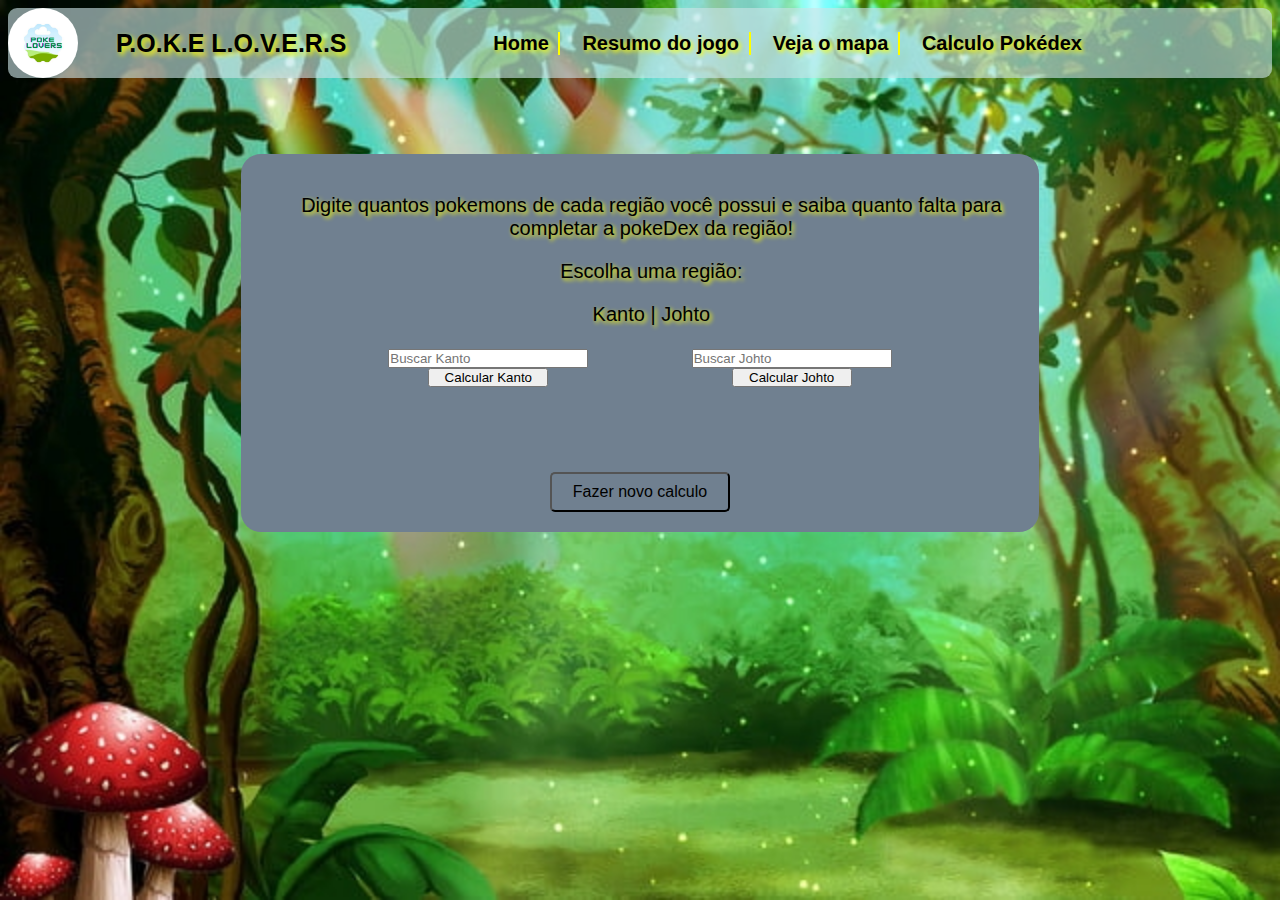
<file: calculo.html>
<!DOCTYPE html>
<html>
<head>
    <title>Pokémon</title>
    <meta charset="utf-8">
    <meta name="viewport" content="width=device-width, initial-scale=1.0">
    <link rel="stylesheet" href="css/style.css" />
</head>

<body>
    <header id="backgroundMenu" class="navMenu">
        <img class="img-poke-lovers" src="img/logo.jpeg">
        <h1 class="name-app">P.O.K.E L.O.V.E.R.S</h1>
        <nav class = "buttonMenu">
            <ul>
                <li><a  href="index.html"> Home </a></li>
                <li><a href="resumo.html">Resumo do jogo</a></li>
                <li><a href="mapa.html">Veja o mapa</a></li>
                <li><a href="calculo.html">Calculo Pokédex</a></li>
            </ul>
        </nav>
    </header>
    <form class="container-calculadora">
        <p class="digiteQuantos">
            Digite quantos pokemons de cada região você possui e saiba quanto falta para completar a pokeDex da região! 
        </p>
        <label class = "tituloRegiao">Escolha uma região:
        </label>
        <p class = "titulos"> Kanto | Johto</p>
        
        <div class="box-calculo">
            <div class="box">
                <input type="number" id="inserir-kanto-quantidade" class = "input-regiao" placeholder="Buscar Kanto"/>
                <button id="botaoKanto"> Calcular Kanto </button>
                <p id="inserir-kanto" type="text" class="input-calculadora"></p>
            </div>
            
            <div class="box">
                <input type="number" id="inserir-johto-quantidade" class = "input-regiao" placeholder="Buscar Johto"/>
                <button id="botaoJohto"> Calcular Johto </button>
                <p id="inserir-johto" type="text" class="input-calculadora"></p>
            </div>
        </div>
        <button type="reset" id="botao-reset" > Fazer novo calculo </button>
    </form>
    <script src="js/calculo.js" type="module"></script>
</body>
</html>
</file>
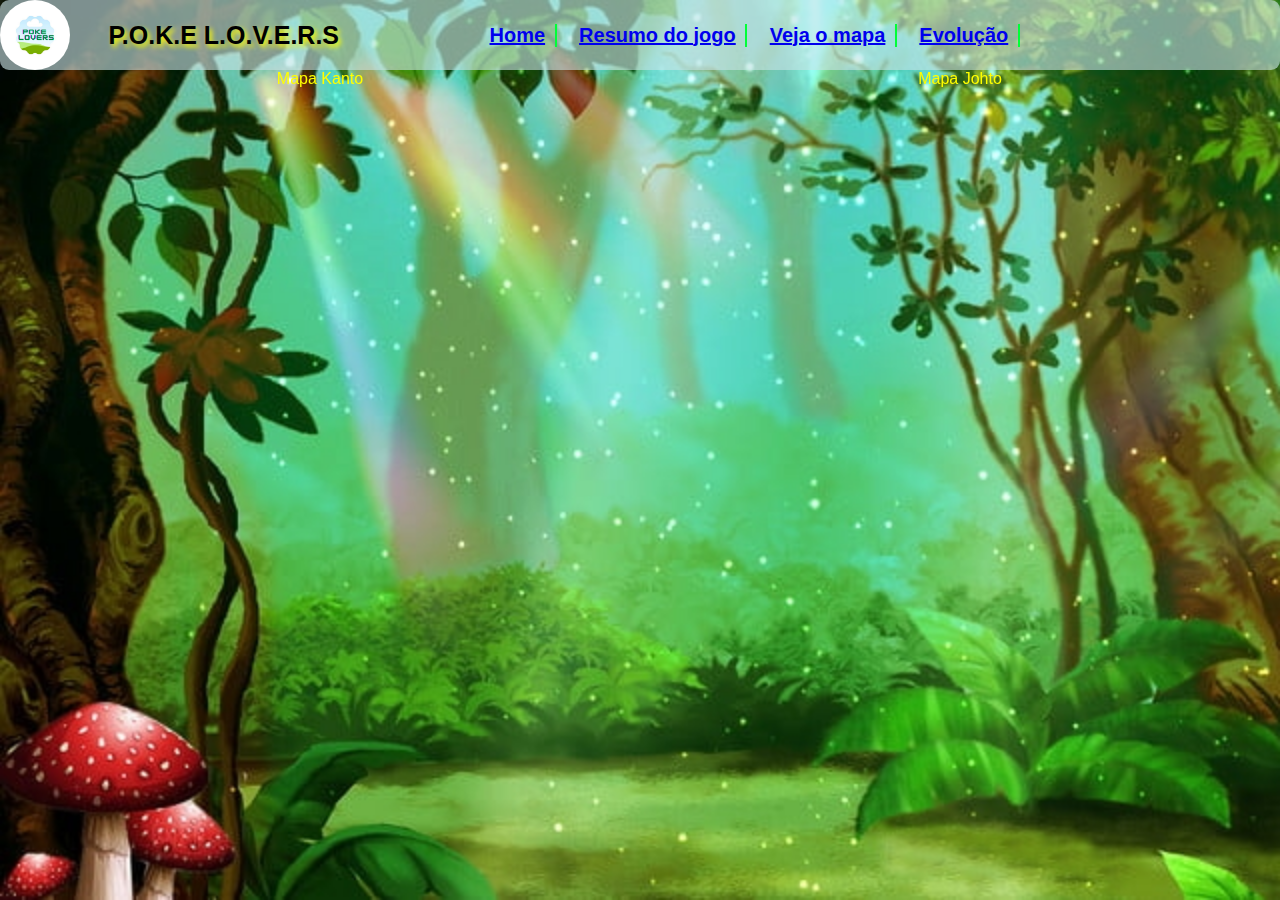
<file: mapa.html>
<!DOCTYPE html>
<html>
    <head>
        <title>Pokémon</title>
        <meta charset="utf-8">
        <meta name="viewport" content="width=device-width, initial-scale=1.0">
        <link rel="stylesheet" href="style.css" />
    </head>
    
    <body>
    <header id="backgroundMenu" class="navMenu">
        <img class="img-poke-lovers" src="IMG/logo.jpeg">
        <h1 class="name-app">P.O.K.E L.O.V.E.R.S</h1>
        <nav class = "buttonMenu">
            <ul>
            <li><a href="index.html"> Home </a></li>
            <li><a href="resumo.html">Resumo do jogo</a></li>
            <li><a href="mapa.html">Veja o mapa</a></li>
            <li><a href="calculo.html">Evolução</a></li>
            </ul>
        </nav>
    </header>
            <div class="flip-car">
                <div class="flip-card2">
                    <div class="flip-card-fron">
                        <p>Mapa Kanto</p>
                    </div>
                    <div class="flip-card-bac">
                        <img class= "imagemKanto" src="IMG/kantoMap.jpg" alt="Avatar" > 
                    </div>
                </div>
                <div class="flip-card2">
                    <div class="flip-card-fron">
                        <p>Mapa Johto</p>
                    </div>
                    <div class="flip-card-bac">
                        <img class = "imagemJohto" src="IMG/jhotoMap.png" alt="Avatar">
                        
                    </div>
                </div>
            </div>
        </div>
        <script src="main.js" type="module"></script>
    </body>
</html>
</file>
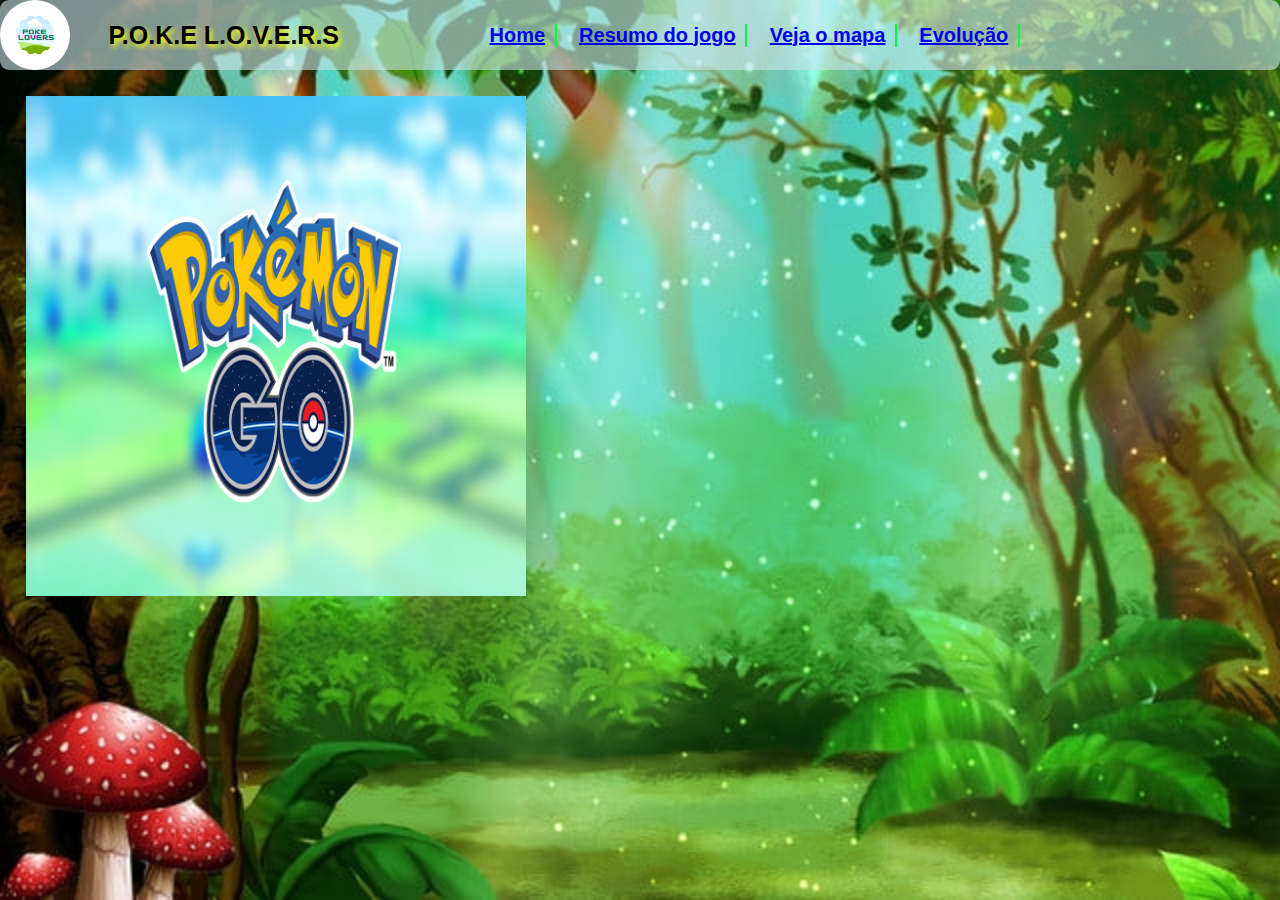
<file: resumo.html>
<!DOCTYPE html>
<html>
  <head>
    <title>Pokémon</title>
    <meta charset="utf-8">
    <meta name="viewport" content="width=device-width, initial-scale=1.0">
    <link rel="stylesheet" href="style.css" />
  </head>
  <body>
    <header id="backgroundMenu" class="navMenu">
      <img class="img-poke-lovers" src="IMG/logo.jpeg">
      <h1 class="name-app">P.O.K.E L.O.V.E.R.S</h1>
      <nav class = "buttonMenu">
        <ul>
          <li><a href="index.html"> Home </a></li>
          <li><a href="resumo.html">Resumo do jogo</a></li>
          <li><a href="mapa.html">Veja o mapa</a></li>
          <li><a href="calculo.html">Evolução</a></li>
        </ul>
      </nav>
  </header>
    <div class="container">
      <div class="flip-carr">
        <div class="flip-card2">
          <div class="flip-card-fron">
            <img src="IMG/resumo-image.jpg" alt="Avatar" style="width: 100%; height: 100%;">
          </div>
          <div class="flip-card-bac">
            <p class = resumo-texto>Pokémon GO é um jogo eletrônico free-to-play de realidade aumentada voltado para smartphones. O jogo é desenvolvido entre a Niantic, Inc., a Nintendo e a The Pokémon Company para as plataformas iOS e Android.
               Um acessório opcional, o Pokémon Go Plus, alerta os usuários quando Pokémon estiverem nas proximidades.</p>
          </div>
        </div>
      </div>
    <script src="main.js" type="module"></script>
  </body>
</html>
</file>
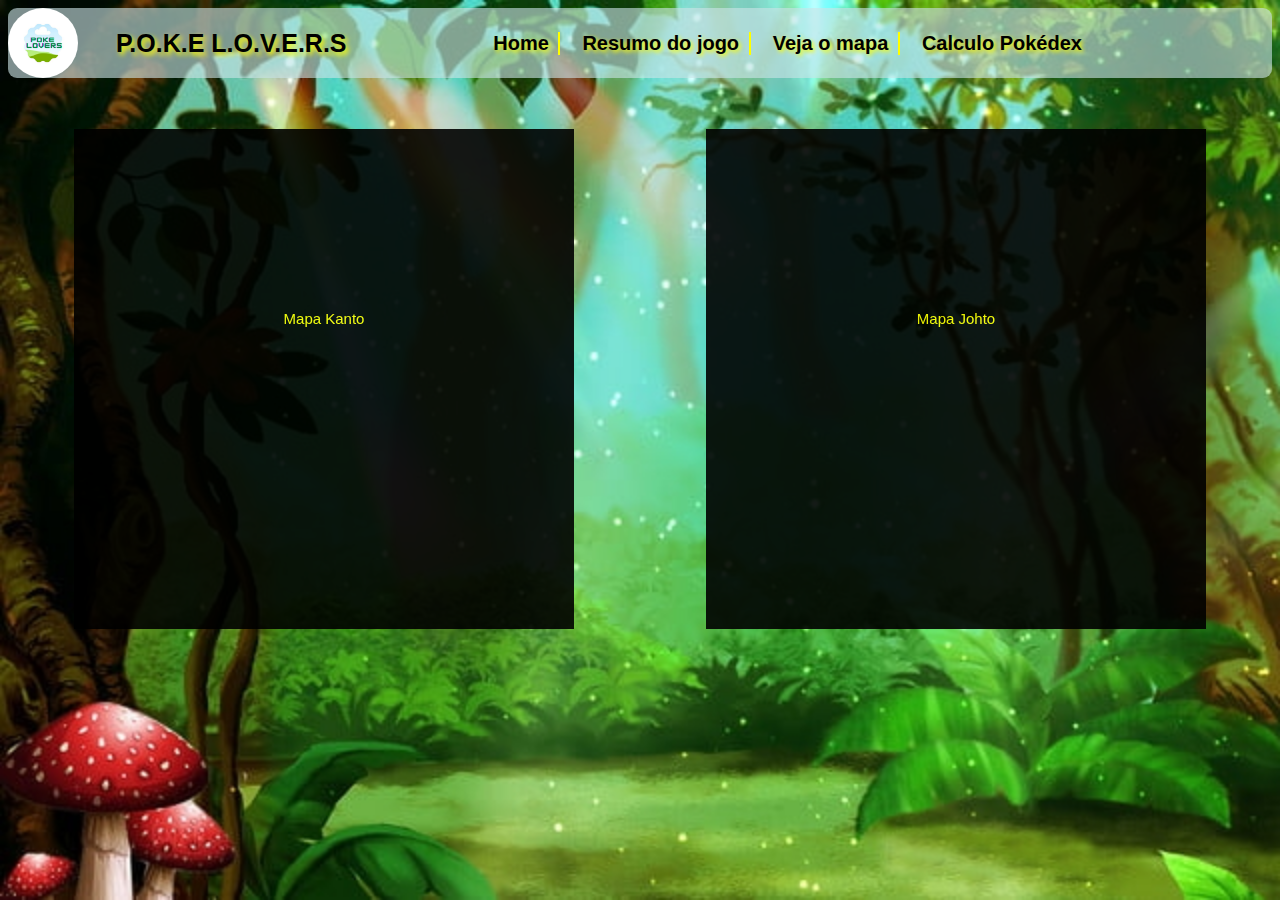
<file: src/mapa.html>
<!DOCTYPE html>
<html>
<head>
    <title>Pokémon</title>
    <meta charset="utf-8">
    <meta name="viewport" content="width=device-width, initial-scale=1.0">
    <link rel="stylesheet" href="css/style.css" />
</head>

<body>
    <header id="backgroundMenu" class="navMenu">
        <img class="img-poke-lovers" src="img/logo.jpeg">
        <h1 class="name-app">P.O.K.E L.O.V.E.R.S</h1>
        <nav class = "buttonMenu">
            <ul>
                <li><a href="index.html"> Home </a></li>
                <li><a href="resumo.html">Resumo do jogo</a></li>
                <li><a href="mapa.html">Veja o mapa</a></li>
                <li><a href="calculo.html">Calculo Pokédex</a></li>
            </ul>
        </nav>
    </header>
    
    <main class="container-maps">
        <div class="flip-carr mapaCard">
            <div class="flip-card2">
                <div class="flip-card-front">
                    <p class="resumo-texto">Mapa Kanto</p>
                </div>
                <div class="flip-card-back">
                    <img class= "imagemKanto" src="img/kantoMap.jpg" alt="Avatar" > 
                </div>
            </div>
        </div>
        <div class="flip-carr mapaCard">
            <div class="flip-card2 mapaCard">
                <div class="flip-card-front">
                    <p class="resumo-texto">Mapa Johto</p>
                </div>
                <div class="flip-card-back">
                    <img class = "imagemJohto" src="img/jhotoMap.png" alt="Avatar">
                </div>
            </div>
        </div>
    </main>
    <script src="js/main.js" type="module"></script>
</body>
</html>
</file>
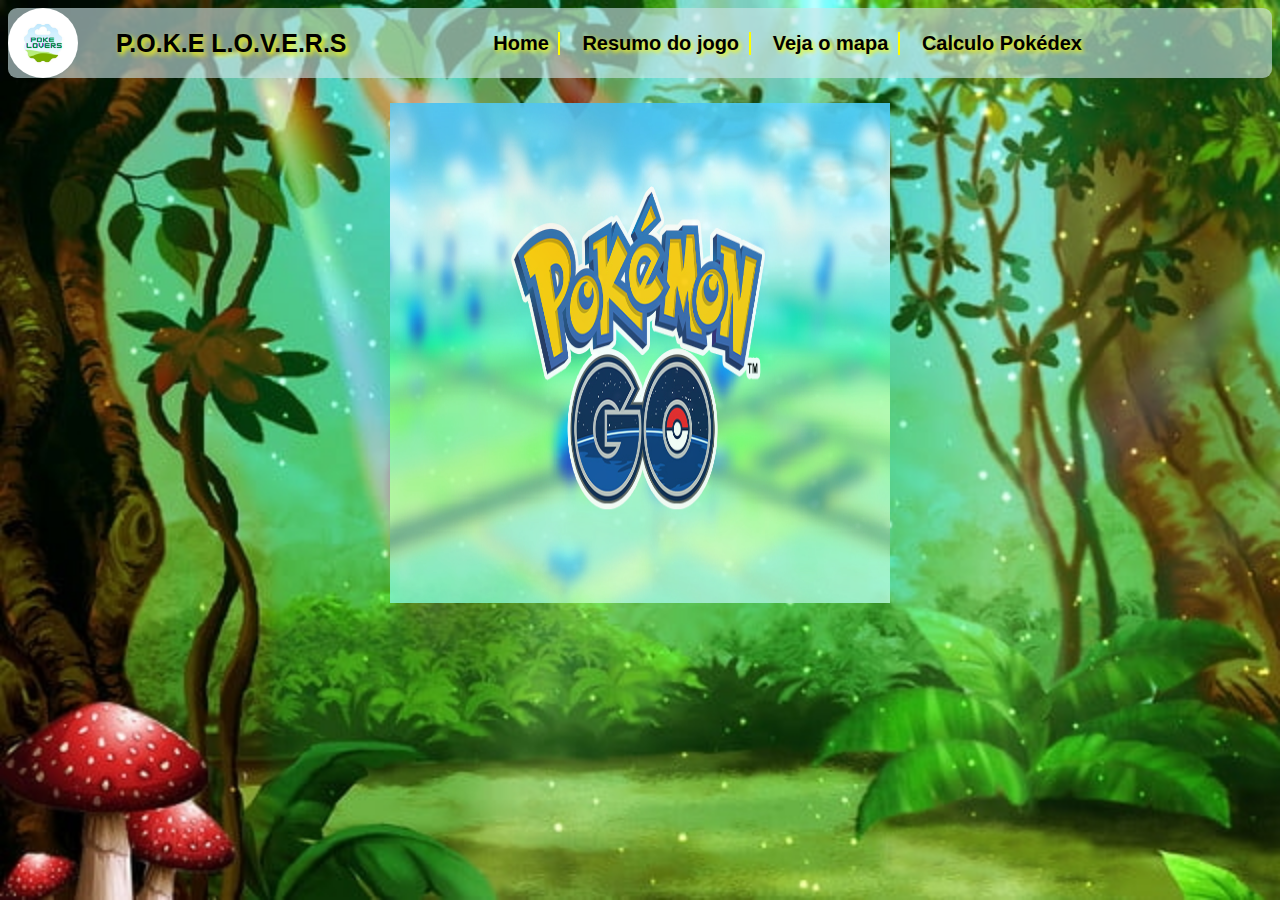
<file: src/resumo.html>
<!DOCTYPE html>
<html>
<head>
    <title>Pokémon</title>
    <meta charset="utf-8">
    <meta name="viewport" content="width=device-width, initial-scale=1.0">
    <link rel="stylesheet" href="css/style.css" />
</head>
<body>
    <header id="backgroundMenu" class="navMenu">
        <img class="img-poke-lovers" src="img/logo.jpeg">
        <h1 class="name-app">P.O.K.E L.O.V.E.R.S</h1>
        <nav class = "buttonMenu">
            <ul>
                <li><a href="index.html"> Home </a></li>
                <li><a href="resumo.html">Resumo do jogo</a></li>
                <li><a href="mapa.html">Veja o mapa</a></li>
                <li><a href="calculo.html">Calculo Pokédex</a></li>
            </ul>
        </nav>
    </header>
    <div class="container">
        <div class="flip-carr">
            <div class="flip-card2">
                <div class="flip-card-front">
                    <img src="img/resumo-image.jpg" alt="Avatar" class="imgResumo">
                </div>
                <div class="flip-card-back">
                    <p class="resumo-texto">Pokémon GO é um jogo eletrônico free-to-play de realidade aumentada voltado para smartphones. O jogo é desenvolvido entre a Niantic, Inc., a Nintendo e a The Pokémon Company para as plataformas iOS e Android.
                        Um acessório opcional, o Pokémon Go Plus, alerta os usuários quando Pokémon estiverem nas proximidades.
                    </p>
                </div>
            </div>
        </div>
    </div>
    <script src="js/main.js" type="module"></script>
</body>
</html>
</file>
<file: css/style.css>
* {
    padding:0;
    vertical-align:baseline;
    list-style:none;
}

body{
    background-image: url(../img/floresta.jpg);
    background-attachment: fixed;
    background-size: cover;
    position: inherit;
    overflow: auto;
    font-family: arial, helvetica, sans-serif;
    /*! font-size: 20px; */
}

.container {
    color: black;
    padding: 2%;
}

.copyright{
    color: yellow;
    margin-left:370px;
    text-shadow: 0.1em 0.1em 0.2em yellow;
}
.navMenu {
    background-color: rgba(203, 228, 231, 0.616);
    border-radius: 9px;
    display: flex;
    justify-content: space-between;
    align-items: center;
    width: 100%;
} 

.buttonMenu{
    margin:auto;
    width: 50%;
    font-family: inherit 'Trebuchet MS', 'Lucida Sans Unicode', 'Lucida Grande', 'Lucida Sans', Arial, sans-serif;
    text-shadow: 0.1em 0.1em 0.2em yellow;
    font-size: 20px;
    text-align: center;
}

.buttonMenu ul {
    display: flex;
    list-style: none;
}

.buttonMenu li {
    margin-right: 3.5%;
    padding-right: 1.5%;
    font-size: 20px;
    width: auto;
    font-weight: bold;
    border-right:yellow solid 2px;
}

.buttonMenu li:last-child {
    border-right: 0px;
}

a{ text-decoration:none;
    color: black;
}
.imagemJohto{
    width: 100%;
    height: 100%;
}

.imagemKanto{
    width: 100%;
    height: 100%;    
}

.name-app{
    font-family: inherit 'Trebuchet MS', 'Lucida Sans Unicode', 'Lucida Grande', 'Lucida Sans', Arial, sans-serif;
    text-shadow: 0.1em 0.1em 0.2em yellow;
    font-size: 25px;
    margin-left: 3%;
}
.img-poke-lovers{
    background-image: transparent;
    width: 70px;
    height: 70px;
    border-radius: 100px;
}

.menu {
    list-style: none;
    background-color: rgba(203, 228, 231, 0.616);
    padding: 13px;
    display:flex;
    justify-content: space-around;
    width: 98%;
    margin:auto;
    align-items: center;
    border-radius: 9px;
}

.inputPokemon {
    display: flex;
    align-items: center;
    width: 40%;
}

.inputPokemon input{
    width: 90%;
}

.buttonPoke {
    background: transparent;
    border: 0px;
}

.imgPoke {
    height: 20px;
    width: 20px;
    margin-left: 15px;
}

.flip-card {
    background-color: transparent;
    border: transparent;
    width: 200px;
    height: 280px;
    perspective: 1000px;
    display: inline-block;
}

.flip-card:hover .card1 {
    transform: rotateY(180deg);
}

.card1 {
    width: 100%;
    height: 100%;
    text-align: center;
    transition: transform 0.8s;
    transform-style: preserve-3d;
}

.flip-card-front,
.flip-card-back {
    opacity: 0.9;
    width: 100%;
    height: 100%;
    -webkit-backface-visibility: hidden;
    backface-visibility: hidden;
}

.flip-card-front {
    background-color: black;
    color: yellow;
}

.flip-card-back {
    background-color: yellow;
    color: black;
    transform: rotateY(180deg);
}

#container-card-poke {
    text-align: center;
    margin: 2% 3%;
    opacity: 0, 8;
}

li {
    list-style-type: none;
}

.card-info-poke{
    margin-top: 9%;
    margin-left: 2%;
    margin-right: 2%;
    word-wrap: break-word;  
}
.resumo-texto{
    margin-top: 35%;
    font-size: 15px;
    line-height:200%;
}

.flip-car {
    background-color: transparent;
    /* perspective: 1000px; */ 
    display: flex;
}

.flip-card2 {
    position: relative;
    width: 100%;
    height: 100%;
    text-align: center;
    transition: transform 0.8s;
    transform-style: preserve-3d;
    
}
/* Do an horizontal flip when you move the mouse over the flip box container */
.flip-car .flip-card2:hover {
    transform: rotateY(180deg);
}

/* Position the front and back side */
.flip-card-front, .flip-card-back {
    position: absolute;
    width: 100%;
    height: 100%;
    -webkit-backface-visibility: hidden;
    backface-visibility: hidden;
}

.container-maps{
    display: flex;
    flex-wrap: wrap;
    margin-top: 4%;
}

.container-calculadora{
    width: 60%;
    margin: auto;
    border-radius: 20px;
    background-color: slategrey;
    padding: 20px;
    text-align: center;
    margin-top: 6%;
}

.box{
    display: flex;
    flex-direction: column;
    align-content: center;
}

.box button {
    width: 60%;
    margin-top: 3%;
    margin: auto;
}

.box p {
    margin: auto;
}

.box-calculo{
    display: flex;
    justify-content: space-around;
    width: 80%;
    margin: 3% auto 3% auto;
    flex-wrap: wrap;
}
#inserir-kanto{
    border:50px;
    font-family: inherit 'Trebuchet MS', 'Lucida Sans Unicode', 'Lucida Grande', 'Lucida Sans', Arial, sans-serif;
    text-shadow: 0.1em 0.1em 0.2em yellow;
    font-size: 15px;
    margin-top: 5%;
}
#inserir-johto{
    border:50px;
    font-family: inherit 'Trebuchet MS', 'Lucida Sans Unicode', 'Lucida Grande', 'Lucida Sans', Arial, sans-serif;
    text-shadow: 0.1em 0.1em 0.2em yellow;
    font-size: 15px;
    margin-top: 5%;

}

.titulos{
    justify-content: space-between;
}
.input-calculadora {
    font-size: 16px;
    width: 200px;
    height: 15px;
}

#botao-reset{
    background-color:slategray;
    border-radius: 5px;
    font-size: 16px;
    width: 180px;
    height: 40px;
    margin-top: 5%;
}

.digiteQuantos{
    font-family: inherit 'Trebuchet MS', 'Lucida Sans Unicode', 'Lucida Grande', 'Lucida Sans', Arial, sans-serif;
    text-shadow: 0.1em 0.1em 0.2em yellow;
    font-size: 20px;
    margin-left: 3%;
}
.tituloRegiao{
    font-family: inherit 'Trebuchet MS', 'Lucida Sans Unicode', 'Lucida Grande', 'Lucida Sans', Arial, sans-serif;
    text-shadow: 0.1em 0.1em 0.2em yellow;
    font-size: 20px;
    margin-left: 3%;
}

.titulos{
    font-family: inherit 'Trebuchet MS', 'Lucida Sans Unicode', 'Lucida Grande', 'Lucida Sans', Arial, sans-serif;
    text-shadow: 0.1em 0.1em 0.2em yellow;
    font-size: 20px;
    margin-left: 3%;
}
.imgResumo{
    width: 100%; 
    height: 100%;
}

.flip-carr {
    background-color: transparent;
    width: 500px;
    height: 500px;
    perspective: 1000px;
    margin: auto;
}
.flip-carr:hover .flip-card2 {
    transform: rotateY(180deg);
}

@media(max-width:1088px) {
    
    .buttonMenu li {
        margin-right: 5%;
        font-size: 17px;
    }
}

@media(max-width:1088px) {
    
    .box{
        margin-bottom: 15%; 
    }
}


@media(max-width:832px) {
    
    .buttonMenu li {
        margin-right: 3%;
        font-size: 14px;
    }

    .mapaCard{
        margin-bottom: 10%;
    }
}

@media(max-width:644px) {
    
    .name-app{
        display: none;
    }
    
    .buttonMenu {
        width: 70%;
    }

    .flip-carr {
        width: 400px;
        height: 400px;
    }
}

@media(max-width:647px) {
    .buttonMenu li {
        margin-right: 2%;
        font-size: 12px;
    }

    .box{
        margin-bottom: 25%; 
    }
    
    .menu {
        flex-wrap: wrap;
    }
}

@media(max-width:400px) {
    .flip-carr {
        width: 350px;
        height: 350px;
    }

    .box{
        margin-bottom: 35%; 
    }

    .resumo-texto{
        margin-top: 25%;
        font-family: sans-serif;
        font-size: 12px;
        line-height:200%;
    }
}
</file>
<file: style.css>
* {
    padding:0;
    margin:0;
    vertical-align:baseline;
    list-style:none;
}

body{
    background-image: url(IMG/floresta.jpg);
    background-attachment: fixed;
    background-size: cover;
    position: inherit;
    overflow: auto;
    font-family: arial, helvetica, sans-serif;
    /*! font-size: 20px; */
}

.container {
    color: black;
    padding: 2%;
}

.navMenu {
    background-color: rgba(203, 228, 231, 0.616);
    border-radius: 9px;
    display: flex;
    justify-content: space-between;
    align-items: center;
    width: 100%;
} 

.buttonMenu{
    margin:auto;
    width: 50%;
}

.buttonMenu ul {
    display: flex;
    list-style: none;
}

.buttonMenu li {
margin-right: 3.5%;
padding-right: 1.5%;
font-size: 20px;
width: auto;
font-weight: bold;
border-right: rgb(0, 255, 55) solid 2px;
}

.card-

a{ text-decoration:none;
    color: black;
}
.imagemJohto{
    width: 500px;
    height: 550px;
}

.imagemKanto{
    width: 500px;
    height: 550px;    
}

.name-app{
    font-family: inherit 'Trebuchet MS', 'Lucida Sans Unicode', 'Lucida Grande', 'Lucida Sans', Arial, sans-serif;
    text-shadow: 0.1em 0.1em 0.2em yellow;
    font-size: 25px;
    margin-left: 3%;
}
.img-poke-lovers{
    background-image: transparent;
    width: 70px;
    height: 70px;
    border-radius: 100px;
}

.menu {
    list-style: none;
    background-color: rgba(203, 228, 231, 0.616);
    padding: 13px;
    display:flex;
    justify-content: space-around;
    width: 70%;
    margin:auto;
    align-items: center;
    border-radius: 9px;
}

.inputPokemon {
    display: flex;
    align-items: center;
    width: 40%;
}

.inputPokemon input{
    width: 90%;
}

.buttonPoke {
    background: transparent;
}

.imgPoke {
    height: 20px;
    width: 20px;
}

.flip-card {
    background-color: transparent;
    border: transparent;
    width: 200px;
    height: 280px;
    perspective: 1000px;
    display: inline-block;
}

.flip-card:hover .card1 {
    transform: rotateY(180deg);
}

.card1 {
    position: relative;
    width: 100%;
    height: 100%;
    text-align: center;
    transition: transform 0.8s;
    transform-style: preserve-3d;
}

.flip-card-front,
.flip-card-back {
    opacity: 0.9;
    position: absolute;
    width: 100%;
    height: 100%;
    -webkit-backface-visibility: hidden;
    backface-visibility: hidden;
}

.flip-card-front {
    background-color: black;
    color: yellow;
}

.flip-card-back {
    background-color: yellow;
    color: black;
    transform: rotateY(180deg);
}

#container-card-poke {
    text-align: center;
    margin: 2% 3%;
    opacity: 0, 8;
}

li {
    list-style-type: none;
}

.card-info-poke{
    margin-top: 9%;
}
.resumo-texto{
    margin-top: 9%;
    font-family: sans-serif;
    font-size: 15px;
    line-height:200%;
}
.flip-car {
    background-color: transparent;
    /* perspective: 1000px; */ 
    display: flex;
}

.flip-card2 {
    position: relative;
    width: 100%;
    height: 100%;
    text-align: center;
    transition: transform 0.8s;
    transform-style: preserve-3d;
}
/* Do an horizontal flip when you move the mouse over the flip box container */
.flip-car .flip-card2:hover {
    transform: rotateY(180deg);
}

/* Position the front and back side */
.flip-card-fron, .flip-card-bac {
    position: absolute;
    width: 100%;
    height: 100%;
    -webkit-backface-visibility: hidden;
    backface-visibility: hidden;
}

.flip-card-fron {
    background-color:black;
    color:yellow;
}

.flip-card-bac {
    background-color: yellow;
    color:black;
    transform: rotateY(180deg);
}

.container-calculadora{
    margin-top:0px;
    justify-content: flex-start;
    width: 700px;
    padding: 50px;
    margin-left: 250px;
    
 
}

.form {
    background-color: rgba(203, 228, 231, 0.616);
    width: 50%;
    height: 100%;
    font-family: 'Barlow Semi Condensed', sans-serif;
    font-size: 20px;
    border-radius: 10px;
    box-shadow: 4px 4px rgba(10, 10, 10, 0.2);
    margin-bottom: 80px;
}

.titulo-calculadora{
    height: 30%;
    border-top-left-radius: 10px;
    border-top-right-radius: 10px;
    background-color: slategrey;
    padding: 20px;
    text-align: -moz-center;
    margin-bottom: 20px;
}
.texto-introducao{
    padding: 10px 20px;
    line-height: 1.3;
}


p#inserirKantoQuantidade{
    border: none;
    padding: 10px;
    align-content: center;
    justify-content: space-around;
}

p#inserirJohtoQuantidade{
    border: none;
    padding: 10px;
    align-content: center;
    justify-content: space-around;
}

#botaoKanto{
    margin-left:120px;
}   
#botaoJohto{
    margin-left: 120px;
}

.inputsReset{
    margin-top:10px;
}
.inputsPokemonAtual{
    border: none;
    padding: 10px;
    align-content: center;
    justify-content: space-around;
    margin-left:10px;
}
.botao-calcular{
    justify-content: space-around;
    display: flex;
    margin-right: 100px;
    padding-left: -34px;
}
.titulos{
    justify-content: space-between;
}
.input-calculadora {
    font-size: 16px;
    width: 200px;
    height: 15px;
    padding: 3px;
    margin-left: 5px;
}

#botaoJohto{
    margin-left:45px;
    
}
#botaoKanto{
    margin-left: 110px;
}

#resultado-calculadora{
    width: 90%;
    margin: auto 20px;
    background-color: rgba(203, 228, 231, 0.616);
    border-radius: 10px;
    justify-content: space-around;
}

#botao-reset{
    background-color:slategray;
    border-radius: 5px;
    font-size: 16px;
    width: 180px;
    height: 40px;
    margin: auto auto 10px 20px;
}


.flip-carr {
    background-color: transparent;
    width: 500px;
    height: 500px;
    perspective: 1000px; 
    display: inline-block;
    }
    .flip-carr:hover .flip-card2 {
    transform: rotateY(180deg);
    }

@media(max-width:1088px) {

    .buttonMenu li {
        margin-right: 5%;
        font-size: 17px;
    }
}

@media(max-width:832px) {

    .buttonMenu li {
        margin-right: 3%;
        font-size: 14px;
    }
}

@media(max-width:832px){
    .container-calculadora{
        margin:auto;
        width: 370px;
        padding-left: 0px;
        padding-top:30px;
    }
}
@media(max-width:371px){
    .container-calculadora{
        margin:auto;
        width: 260px;
        padding-left: 0px;
        padding-top:30px;
        padding-left: 51px;
    }
    .inputsPokemonAtual{
       padding-left:-1px;;
        margin-left: -20px;
    }
}
@media(max-width:644px) {

    .name-app{
        display: none;
    }

    .buttonMenu {
        width: 70%;
    }
}

@media(max-width:647px) {
    .buttonMenu li {
        margin-right: 2%;
        font-size: 12px;
    }

    .menu {
        flex-wrap: wrap;
    }
}
</file>
<file: src/css/style.css>
* {
    padding:0;
    vertical-align:baseline;
    list-style:none;
}

body{
    background-image: url(../img/floresta.jpg);
    background-attachment: fixed;
    background-size: cover;
    position: inherit;
    overflow: auto;
    font-family: arial, helvetica, sans-serif;
    /*! font-size: 20px; */
}

.container {
    color: black;
    padding: 2%;
}

.copyright{
    color: yellow;
    margin-left:370px;
    text-shadow: 0.1em 0.1em 0.2em yellow;
}
.navMenu {
    background-color: rgba(203, 228, 231, 0.616);
    border-radius: 9px;
    display: flex;
    justify-content: space-between;
    align-items: center;
    width: 100%;
} 

.buttonMenu{
    margin:auto;
    width: 50%;
    font-family: inherit 'Trebuchet MS', 'Lucida Sans Unicode', 'Lucida Grande', 'Lucida Sans', Arial, sans-serif;
    text-shadow: 0.1em 0.1em 0.2em yellow;
    font-size: 20px;
    text-align: center;
}

.buttonMenu ul {
    display: flex;
    list-style: none;
}

.buttonMenu li {
    margin-right: 3.5%;
    padding-right: 1.5%;
    font-size: 20px;
    width: auto;
    font-weight: bold;
    border-right:yellow solid 2px;
}

.buttonMenu li:last-child {
    border-right: 0px;
}

a{ text-decoration:none;
    color: black;
}
.imagemJohto{
    width: 100%;
    height: 100%;
}

.imagemKanto{
    width: 100%;
    height: 100%;    
}

.name-app{
    font-family: inherit 'Trebuchet MS', 'Lucida Sans Unicode', 'Lucida Grande', 'Lucida Sans', Arial, sans-serif;
    text-shadow: 0.1em 0.1em 0.2em yellow;
    font-size: 25px;
    margin-left: 3%;
}
.img-poke-lovers{
    background-image: transparent;
    width: 70px;
    height: 70px;
    border-radius: 100px;
}

.menu {
    list-style: none;
    background-color: rgba(203, 228, 231, 0.616);
    padding: 13px;
    display:flex;
    justify-content: space-around;
    width: 98%;
    margin:auto;
    align-items: center;
    border-radius: 9px;
}

.inputPokemon {
    display: flex;
    align-items: center;
    width: 40%;
}

.inputPokemon input{
    width: 90%;
}

.buttonPoke {
    background: transparent;
    border: 0px;
}

.imgPoke {
    height: 20px;
    width: 20px;
    margin-left: 15px;
}

.flip-card {
    background-color: transparent;
    border: transparent;
    width: 200px;
    height: 280px;
    perspective: 1000px;
    display: inline-block;
}

.flip-card:hover .card1 {
    transform: rotateY(180deg);
}

.card1 {
    width: 100%;
    height: 100%;
    text-align: center;
    transition: transform 0.8s;
    transform-style: preserve-3d;
}

.flip-card-front,
.flip-card-back {
    opacity: 0.9;
    width: 100%;
    height: 100%;
    -webkit-backface-visibility: hidden;
    backface-visibility: hidden;
}

.flip-card-front {
    background-color: black;
    color: yellow;
}

.flip-card-back {
    background-color: yellow;
    color: black;
    transform: rotateY(180deg);
}

#container-card-poke {
    text-align: center;
    margin: 2% 3%;
    opacity: 0, 8;
}

li {
    list-style-type: none;
}

.card-info-poke{
    margin-top: 9%;
    margin-left: 2%;
    margin-right: 2%;
    word-wrap: break-word;  
}
.resumo-texto{
    margin-top: 35%;
    font-size: 15px;
    line-height:200%;
}

.flip-car {
    background-color: transparent;
    /* perspective: 1000px; */ 
    display: flex;
}

.flip-card2 {
    position: relative;
    width: 100%;
    height: 100%;
    text-align: center;
    transition: transform 0.8s;
    transform-style: preserve-3d;
    
}
/* Do an horizontal flip when you move the mouse over the flip box container */
.flip-car .flip-card2:hover {
    transform: rotateY(180deg);
}

/* Position the front and back side */
.flip-card-front, .flip-card-back {
    position: absolute;
    width: 100%;
    height: 100%;
    -webkit-backface-visibility: hidden;
    backface-visibility: hidden;
}

.container-maps{
    display: flex;
    flex-wrap: wrap;
    margin-top: 4%;
}

.container-calculadora{
    width: 60%;
    margin: auto;
    border-radius: 20px;
    background-color: slategrey;
    padding: 20px;
    text-align: center;
    margin-top: 6%;
}

.box{
    display: flex;
    flex-direction: column;
    align-content: center;
}

.box button {
    width: 60%;
    margin-top: 3%;
    margin: auto;
}

.box p {
    margin: auto;
}

.box-calculo{
    display: flex;
    justify-content: space-around;
    width: 80%;
    margin: 3% auto 3% auto;
    flex-wrap: wrap;
}
#inserir-kanto{
    border:50px;
    font-family: inherit 'Trebuchet MS', 'Lucida Sans Unicode', 'Lucida Grande', 'Lucida Sans', Arial, sans-serif;
    text-shadow: 0.1em 0.1em 0.2em yellow;
    font-size: 15px;
    margin-top: 5%;
}
#inserir-johto{
    border:50px;
    font-family: inherit 'Trebuchet MS', 'Lucida Sans Unicode', 'Lucida Grande', 'Lucida Sans', Arial, sans-serif;
    text-shadow: 0.1em 0.1em 0.2em yellow;
    font-size: 15px;
    margin-top: 5%;

}

.titulos{
    justify-content: space-between;
}
.input-calculadora {
    font-size: 16px;
    width: 200px;
    height: 15px;
}

#botao-reset{
    background-color:slategray;
    border-radius: 5px;
    font-size: 16px;
    width: 180px;
    height: 40px;
    margin-top: 5%;
}

.digiteQuantos{
    font-family: inherit 'Trebuchet MS', 'Lucida Sans Unicode', 'Lucida Grande', 'Lucida Sans', Arial, sans-serif;
    text-shadow: 0.1em 0.1em 0.2em yellow;
    font-size: 20px;
    margin-left: 3%;
}
.tituloRegiao{
    font-family: inherit 'Trebuchet MS', 'Lucida Sans Unicode', 'Lucida Grande', 'Lucida Sans', Arial, sans-serif;
    text-shadow: 0.1em 0.1em 0.2em yellow;
    font-size: 20px;
    margin-left: 3%;
}

.titulos{
    font-family: inherit 'Trebuchet MS', 'Lucida Sans Unicode', 'Lucida Grande', 'Lucida Sans', Arial, sans-serif;
    text-shadow: 0.1em 0.1em 0.2em yellow;
    font-size: 20px;
    margin-left: 3%;
}
.imgResumo{
    width: 100%; 
    height: 100%;
}

.flip-carr {
    background-color: transparent;
    width: 500px;
    height: 500px;
    perspective: 1000px;
    margin: auto;
}
.flip-carr:hover .flip-card2 {
    transform: rotateY(180deg);
}

@media(max-width:1088px) {
    
    .buttonMenu li {
        margin-right: 5%;
        font-size: 17px;
    }
}

@media(max-width:1088px) {
    
    .box{
        margin-bottom: 15%; 
    }
}


@media(max-width:832px) {
    
    .buttonMenu li {
        margin-right: 3%;
        font-size: 14px;
    }

    .mapaCard{
        margin-bottom: 10%;
    }
}

@media(max-width:644px) {
    
    .name-app{
        display: none;
    }
    
    .buttonMenu {
        width: 70%;
    }

    .flip-carr {
        width: 400px;
        height: 400px;
    }
}

@media(max-width:647px) {
    .buttonMenu li {
        margin-right: 2%;
        font-size: 12px;
    }

    .box{
        margin-bottom: 25%; 
    }
    
    .menu {
        flex-wrap: wrap;
    }
}

@media(max-width:400px) {
    .flip-carr {
        width: 350px;
        height: 350px;
    }

    .box{
        margin-bottom: 35%; 
    }

    .resumo-texto{
        margin-top: 25%;
        font-family: sans-serif;
        font-size: 12px;
        line-height:200%;
    }
}
</file>
